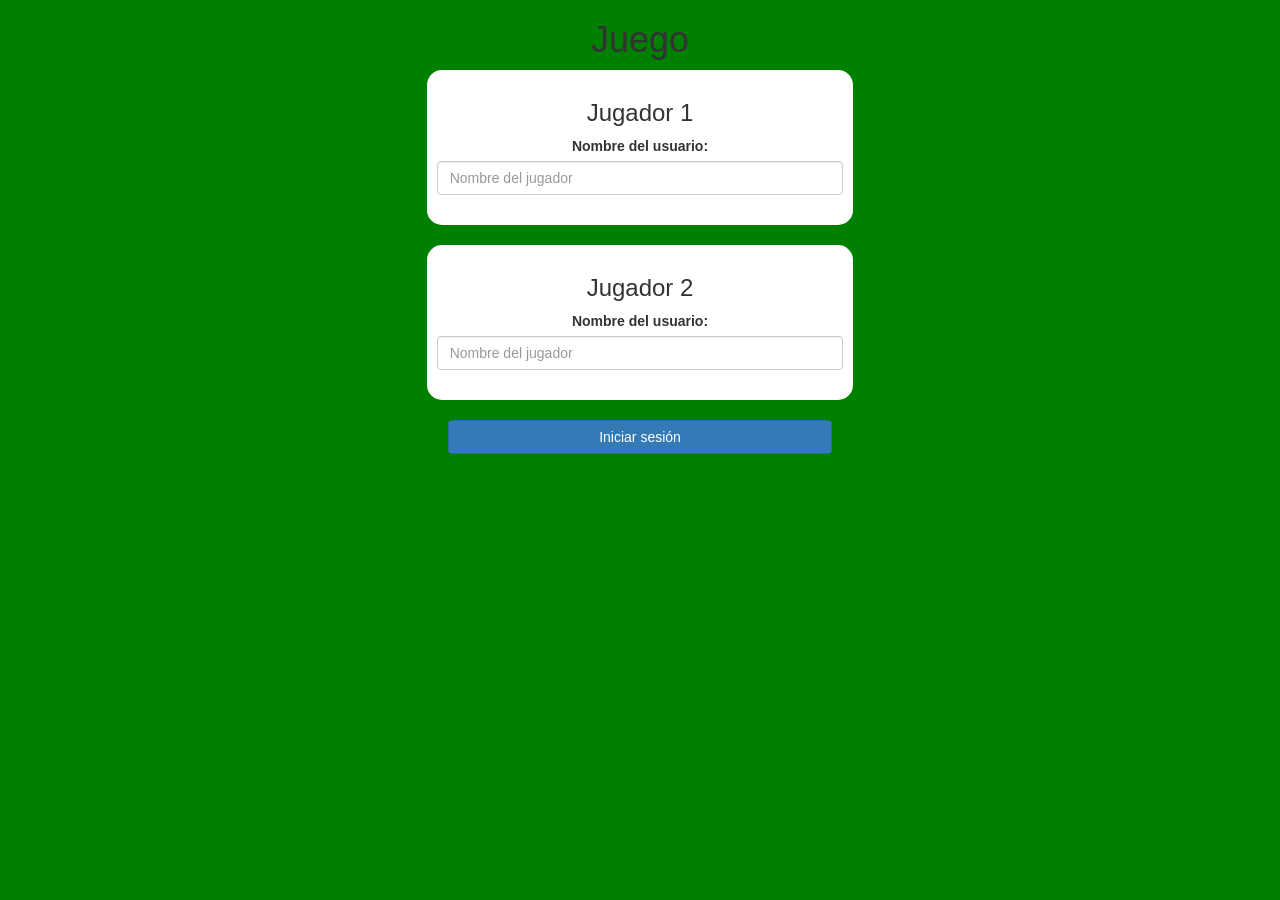
<file: index.html>
<!DOCTYPE html>
<html>
<head>
	<title>Adivina la palabra</title>

<meta name="viewport" content="width=device-width, initial-scale=1">
<link rel="stylesheet" href="https://maxcdn.bootstrapcdn.com/bootstrap/3.4.0/css/bootstrap.min.css">
<script src="https://ajax.googleapis.com/ajax/libs/jquery/3.4.1/jquery.min.js"></script>
<script src="https://maxcdn.bootstrapcdn.com/bootstrap/3.4.0/js/bootstrap.min.js"></script>

<link rel="stylesheet" type="text/css" href="game.css">


</head>
<body>

	<!--Creamos el contenido de la página-->
	<center>
		<h1>Juego</h1>
		<!--Agregamos un div para mostrar la sesión del jugador-->
		<div class="col-lg-4 col-sm-8 col-xs-11 login_div1">
			<!--la clase de este div es: login_div1-->
			<h3> Jugador 1</h3>
			<label>Nombre del usuario: </label>
			<input type="text" id="jugador1" class="form-control" placeholder="Nombre del jugador">
			<br>
		</div>
		<br>
		
		<!--Duplicamos el contenido para el segundo jugador-->
		<div class="col-lg-4 col-sm-8 col-xs-11 login_div1">
			<!--cambiamos la clase de este div a: login_div2-->
			<!--Cambiamos al jugador 2-->
			<h3> Jugador 2</h3>
			<label>Nombre del usuario: </label>
			<!--cambiamos el id para el input -->
			<input type="text" id="jugador2" class="form-control" placeholder="Nombre del jugador">
			<br>
		</div>
		<br>







		<!--C90-->
		<!--Agregamos el botón para poder iniciar el juego-->
		<!--Agregamos el evento ONCLICK con una funcion-->
		<button style="width: 30%" class="btn btn-primary" onclick="agregarU()">Iniciar sesión</button>
		<!--Pasamos al archivo js para el contenido de la funcion-->
	</center>
	<script src="game_login.js"></script>
</body>
</html>
</file>
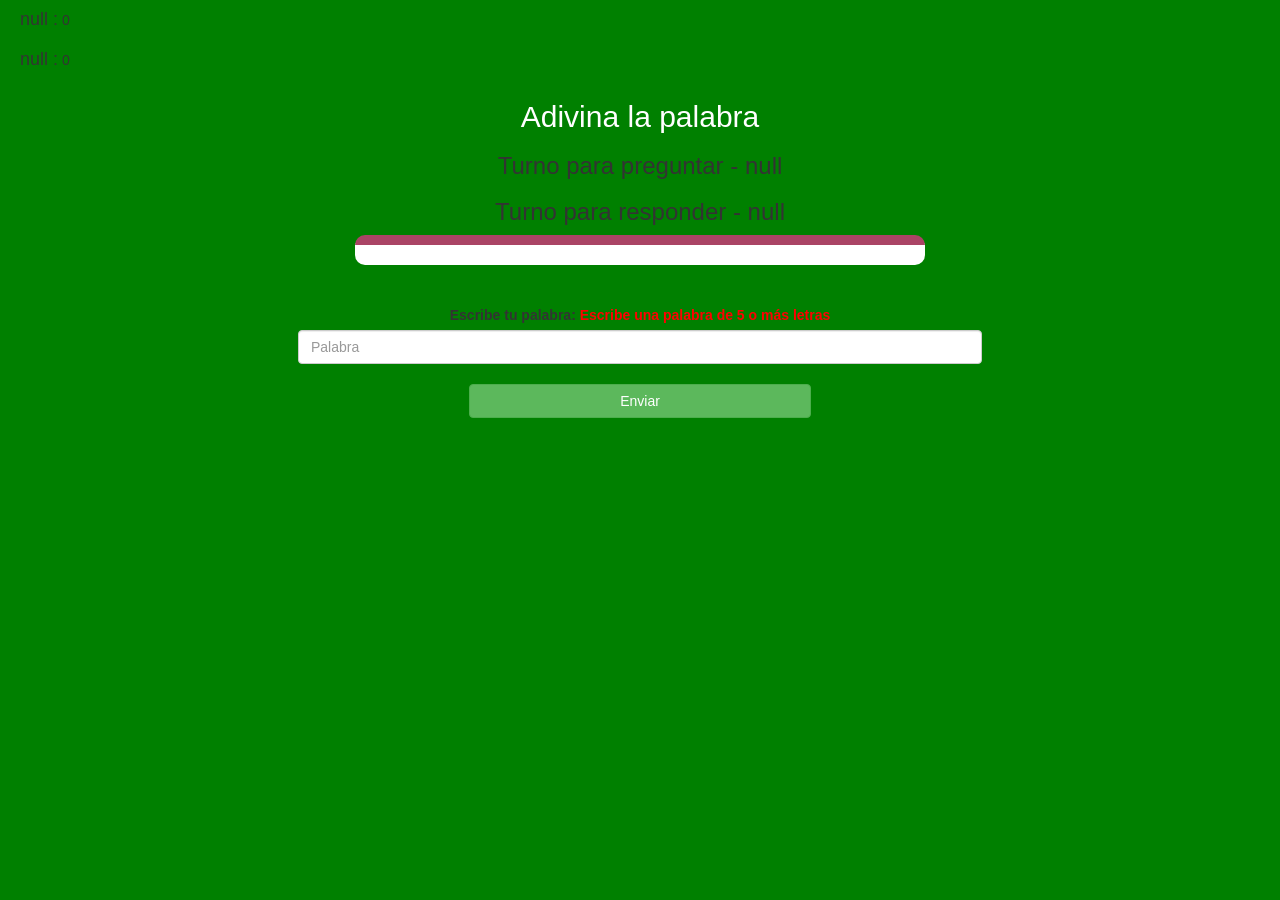
<file: game_page.html>
<!DOCTYPE html>
<html>
<head>
	<title>Adivina la palabra</title>
<!--continuacion-->
<meta name="viewport" content="width=device-width, initial-scale=1">
<link rel="stylesheet" href="https://maxcdn.bootstrapcdn.com/bootstrap/3.4.0/css/bootstrap.min.css">
<script src="https://ajax.googleapis.com/ajax/libs/jquery/3.4.1/jquery.min.js"></script>
<script src="https://maxcdn.bootstrapcdn.com/bootstrap/3.4.0/js/bootstrap.min.js"></script>
<link rel="stylesheet" type="text/css" href="game.css">
</head>
<body>

	<!--PASO 2 -->
	<!--NEcesitamos crear etiquetas donde se mostrarán los nombres y las puntuaciones-->
	<!--creamos el h4 para el nombre del jugador-->
	<!--creamos un span para la puntuacion-->
	<h4 id="player1_name"></h4> <span id="player1_score"></span>
	<br>
	<h4 id="player2_name"></h4> <span id="player2_score"></span>


	<div class="container">
		<center>
			<!--PASO 1111111-->
			<!--esto ya estará desde el inicio-->
			<h2 style="color: white;">Adivina la palabra</h2>
			

			<!--PASO 3-->
			<!--para colocar el nombre del jugador que le toca preguntar-->
			<h3 id="player_question"></h3>
			<!--Para el nombre de quien le toca responder-->
			<h3 id="player_answer"></h3>
			<!--colocamos un div que será donde se muestre la pregunta de la palabra-->
			<div id="output" class="col-lg-6"> </div>
			<br>
			<br> 
			<!--Esto tambien ya está-->
			<label>Escribe tu palabra: <b style="color: red">Escribe una palabra de 5 o más letras
			</b>
			</label>

			<!--PASO 4-->
			<!--colocamos un text input para que el jugador que pregunta-->
			<!--pueda escribir la pregunta a adivinar-->
			<input type="text" id="word" class="form-control" placeholder="Palabra">
			<br>
			<!--Agregamos el botón para enviar la palabra-->
			<button onclick="send()" class="btn btn-success" style="width: 30%;">Enviar</button>
		</center>
	</div>
	<!--tambien ya está-->
	<script src="game_page.js"></script>
</body>
</html>
</file>
<file: game.css>
body
{
	background: green;
}

	.login_div1 , .login_div2
	{
		background: white;
		padding: 10px;
		float: none;
		border-radius: 15px;
	}


#player1_name , #player2_name
{
	display: inline-block;
	margin-left: 20px;
}
#word
{
	width: 60%;
}
#word_display
{
	letter-spacing: 5px;
}
#output
{
background: white;
border-radius: 10px;
border-top: 10px solid #AA4465;
padding: 10px;
float: none;
text-align: left;
}
</file>
